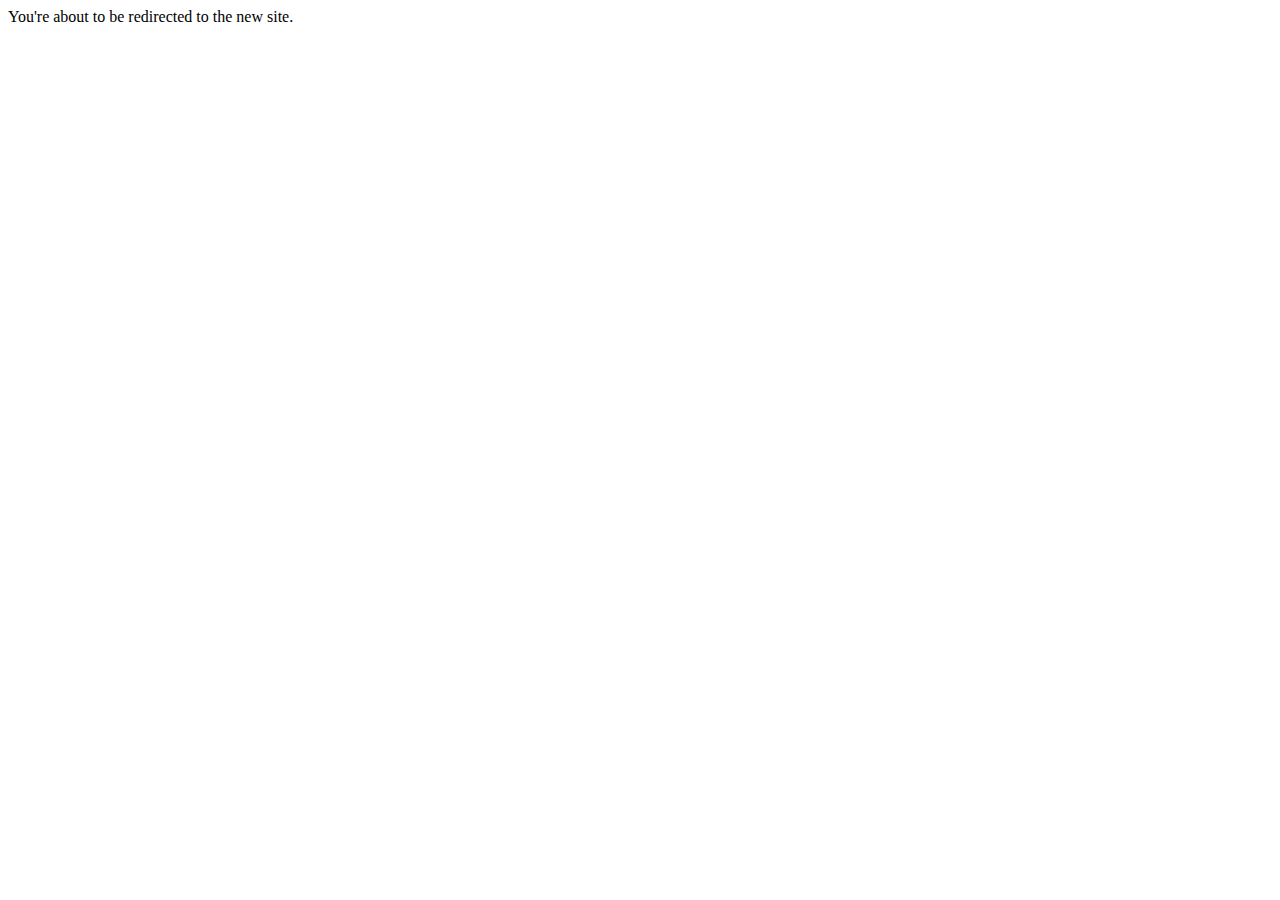
<file: index.html>
<html>
    <head>
        <title>site closed...</title>
        <meta charset="UTF-8">
        <meta http-equiv="refresh" content="2; URL=http://cv.gregory.anne.free.fr"/>
    </head>
    <body>
        <div>You're about to be redirected to the new site.</div>
    </body>
</html>
</file>
